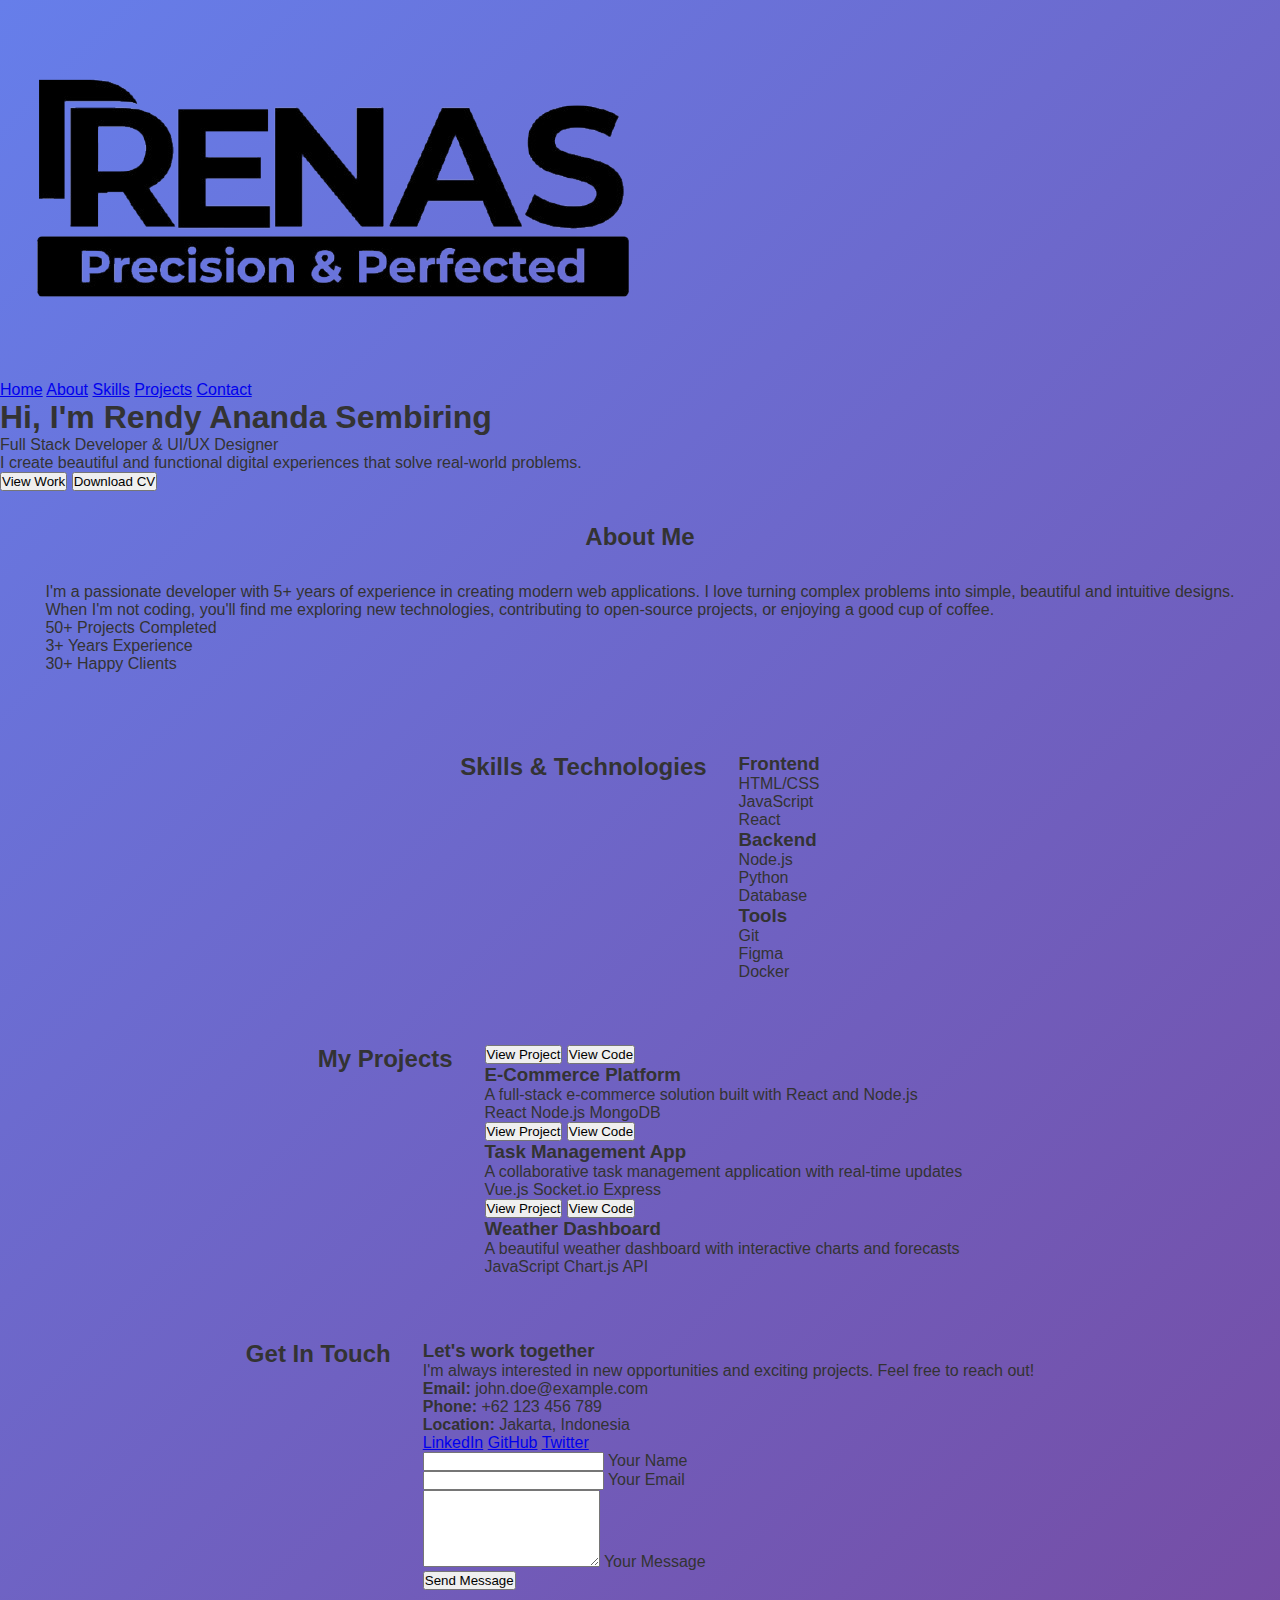
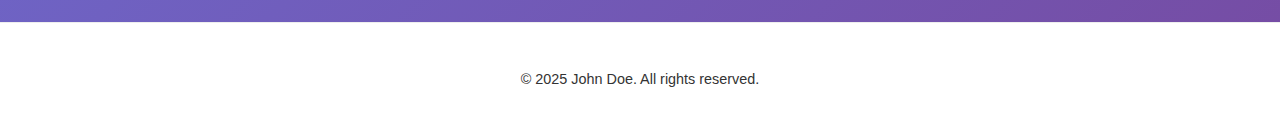
<file: index.html>
<!DOCTYPE html>
<html lang="id">
  <head>
    <meta charset="UTF-8" />
    <meta name="viewport" content="width=device-width, initial-scale=1.0" />
    <title>Portofolio - Rendy</title>
    <link rel="stylesheet" href="style.css" id="styles" />
    <script src="script.js"></script>
  </head>
  <body>
    <nav class="navbar">
      <div class="nav-container">
        <div class="nav-logo">
          <h2>
            <img src="logo.png" alt="RenAS Logo" class="logo" />
          </h2>
        </div>

        <div class="nav-menu" id="nav-menu">
          <a href="#home" class="nav-link">Home</a>
          <a href="#about" class="nav-link">About</a>
          <a href="#skills" class="nav-link">Skills</a>
          <a href="#projects" class="nav-link">Projects</a>
          <a href="#contact" class="nav-link">Contact</a>
        </div>

        <div class="nav-toggle" id="nav-toggle">
          <span></span>
          <span></span>
          <span></span>
        </div>
      </div>
    </nav>

    <!-- Hero Section -->
    <section id="home" class="hero">
      <div class="hero-container">
        <div class="hero-content">
          <h1 class="hero-title">
            Hi, I'm <span class="gradient-text">Rendy Ananda Sembiring</span>
          </h1>
          <p class="hero-subtitle">Full Stack Developer & UI/UX Designer</p>
          <p class="hero-description">
            I create beautiful and functional digital experiences that solve
            real-world problems.
          </p>
          <div class="hero-buttons">
            <button class="btn btn-primary">View Work</button>
            <button class="btn btn-secondary">Download CV</button>
          </div>
        </div>
        <div class="hero-image">
          <div class="floating-card card-1"></div>
          <div class="floating-card card-2"></div>
          <div class="floating-card card-3"></div>
        </div>
      </div>
    </section>

    <!-- About Section -->
    <section id="about" class="about">
      <div class="container">
        <h2 class="section-title">About Me</h2>
        <div class="about-content">
          <div class="about-text">
            <p>
              I'm a passionate developer with 5+ years of experience in creating
              modern web applications. I love turning complex problems into
              simple, beautiful and intuitive designs.
            </p>
            <p>
              When I'm not coding, you'll find me exploring new technologies,
              contributing to open-source projects, or enjoying a good cup of
              coffee.
            </p>
            <div class="about-stats">
              <div class="stat">
                <span class="stat-number">50+</span>
                <span class="stat-label">Projects Completed</span>
              </div>
              <div class="stat">
                <span class="stat-number">3+</span>
                <span class="stat-label">Years Experience</span>
              </div>
              <div class="stat">
                <span class="stat-number">30+</span>
                <span class="stat-label">Happy Clients</span>
              </div>
            </div>
          </div>
          <div class="about-image">
            <div class="profile-image"></div>
          </div>
        </div>
      </div>
    </section>

    <!-- Skills Section -->
    <section id="skills" class="skills">
      <div class="container">
        <h2 class="section-title">Skills & Technologies</h2>
        <div class="skills-grid">
          <div class="skill-category">
            <h3>Frontend</h3>
            <div class="skill-items">
              <div class="skill-item">
                <span class="skill-name">HTML/CSS</span>
                <div class="skill-bar">
                  <div class="skill-progress" data-width="95%"></div>
                </div>
              </div>
              <div class="skill-item">
                <span class="skill-name">JavaScript</span>
                <div class="skill-bar">
                  <div class="skill-progress" data-width="90%"></div>
                </div>
              </div>
              <div class="skill-item">
                <span class="skill-name">React</span>
                <div class="skill-bar">
                  <div class="skill-progress" data-width="85%"></div>
                </div>
              </div>
            </div>
          </div>
          <div class="skill-category">
            <h3>Backend</h3>
            <div class="skill-items">
              <div class="skill-item">
                <span class="skill-name">Node.js</span>
                <div class="skill-bar">
                  <div class="skill-progress" data-width="88%"></div>
                </div>
              </div>
              <div class="skill-item">
                <span class="skill-name">Python</span>
                <div class="skill-bar">
                  <div class="skill-progress" data-width="80%"></div>
                </div>
              </div>
              <div class="skill-item">
                <span class="skill-name">Database</span>
                <div class="skill-bar">
                  <div class="skill-progress" data-width="82%"></div>
                </div>
              </div>
            </div>
          </div>
          <div class="skill-category">
            <h3>Tools</h3>
            <div class="skill-items">
              <div class="skill-item">
                <span class="skill-name">Git</span>
                <div class="skill-bar">
                  <div class="skill-progress" data-width="92%"></div>
                </div>
              </div>
              <div class="skill-item">
                <span class="skill-name">Figma</span>
                <div class="skill-bar">
                  <div class="skill-progress" data-width="85%"></div>
                </div>
              </div>
              <div class="skill-item">
                <span class="skill-name">Docker</span>
                <div class="skill-bar">
                  <div class="skill-progress" data-width="78%"></div>
                </div>
              </div>
            </div>
          </div>
        </div>
      </div>
    </section>

    <!-- Projects Section -->
    <section id="projects" class="projects">
      <div class="container">
        <h2 class="section-title">My Projects</h2>
        <div class="projects-grid">
          <div class="project-card">
            <div class="project-image">
              <div class="project-overlay">
                <button class="btn btn-small">View Project</button>
                <button class="btn btn-small btn-outline">View Code</button>
              </div>
            </div>
            <div class="project-content">
              <h3>E-Commerce Platform</h3>
              <p>
                A full-stack e-commerce solution built with React and Node.js
              </p>
              <div class="project-tags">
                <span class="tag">React</span>
                <span class="tag">Node.js</span>
                <span class="tag">MongoDB</span>
              </div>
            </div>
          </div>
          <div class="project-card">
            <div class="project-image">
              <div class="project-overlay">
                <button class="btn btn-small">View Project</button>
                <button class="btn btn-small btn-outline">View Code</button>
              </div>
            </div>
            <div class="project-content">
              <h3>Task Management App</h3>
              <p>
                A collaborative task management application with real-time
                updates
              </p>
              <div class="project-tags">
                <span class="tag">Vue.js</span>
                <span class="tag">Socket.io</span>
                <span class="tag">Express</span>
              </div>
            </div>
          </div>
          <div class="project-card">
            <div class="project-image">
              <div class="project-overlay">
                <button class="btn btn-small">View Project</button>
                <button class="btn btn-small btn-outline">View Code</button>
              </div>
            </div>
            <div class="project-content">
              <h3>Weather Dashboard</h3>
              <p>
                A beautiful weather dashboard with interactive charts and
                forecasts
              </p>
              <div class="project-tags">
                <span class="tag">JavaScript</span>
                <span class="tag">Chart.js</span>
                <span class="tag">API</span>
              </div>
            </div>
          </div>
        </div>
      </div>
    </section>

    <!-- Contact Section -->
    <section id="contact" class="contact">
      <div class="container">
        <h2 class="section-title">Get In Touch</h2>
        <div class="contact-content">
          <div class="contact-info">
            <h3>Let's work together</h3>
            <p>
              I'm always interested in new opportunities and exciting projects.
              Feel free to reach out!
            </p>
            <div class="contact-methods">
              <div class="contact-method">
                <strong>Email:</strong> john.doe@example.com
              </div>
              <div class="contact-method">
                <strong>Phone:</strong> +62 123 456 789
              </div>
              <div class="contact-method">
                <strong>Location:</strong> Jakarta, Indonesia
              </div>
            </div>
            <div class="social-links">
              <a href="#" class="social-link">LinkedIn</a>
              <a href="#" class="social-link">GitHub</a>
              <a href="#" class="social-link">Twitter</a>
            </div>
          </div>
          <form class="contact-form">
            <div class="form-group">
              <input type="text" id="name" required />
              <label for="name">Your Name</label>
            </div>
            <div class="form-group">
              <input type="email" id="email" required />
              <label for="email">Your Email</label>
            </div>
            <div class="form-group">
              <textarea id="message" rows="5" required></textarea>
              <label for="message">Your Message</label>
            </div>
            <button type="submit" class="btn btn-primary">Send Message</button>
          </form>
        </div>
      </div>
    </section>

    <!-- Footer -->
    <footer class="footer">
      <div class="container">
        <p>&copy; 2025 John Doe. All rights reserved.</p>
      </div>
    </footer>
  </body>
</html>
</file>
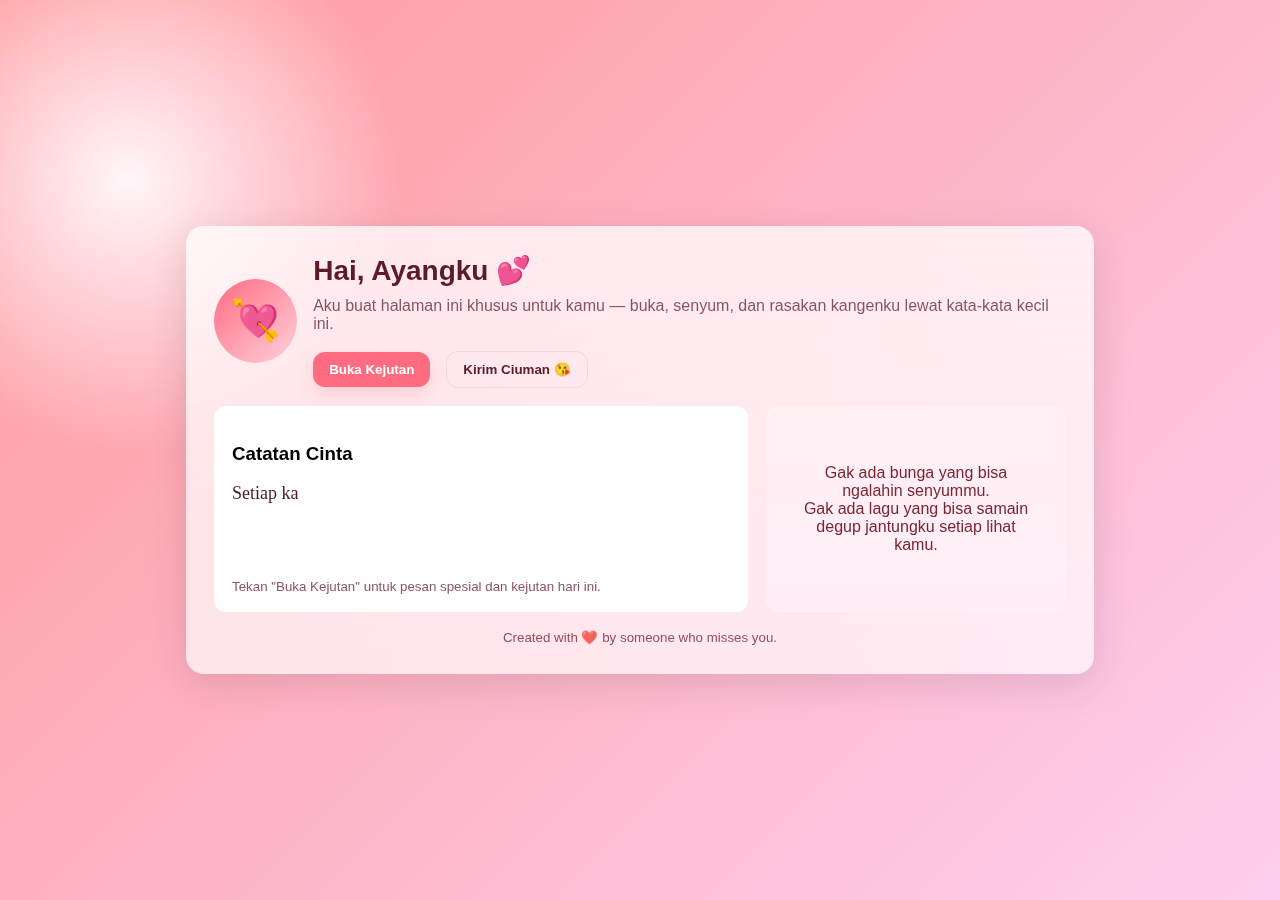
<file: akun.html>
<!DOCTYPE html>
<html lang="id">
  <head>
    <meta charset="utf-8" />
    <meta name="viewport" content="width=device-width,initial-scale=1" />
    <title>Untuk Ayang 💖</title>
    <style>
      :root {
        --bg1: #ff9a9e;
        --bg2: #fecfef;
        --card: #ffffffee;
        --accent: #ff6b81;
        --glass: rgba(255, 255, 255, 0.12);
        --soft: rgba(255, 255, 255, 0.6);
      }
      * {
        box-sizing: border-box;
        font-family: "Helvetica Neue", Arial, sans-serif;
      }
      html,
      body {
        height: 100%;
        margin: 0;
      }
      body {
        background: radial-gradient(
            circle at 10% 20%,
            #fff6f9 0%,
            transparent 20%
          ),
          linear-gradient(135deg, var(--bg1), var(--bg2));
        overflow: hidden;
        display: flex;
        align-items: center;
        justify-content: center;
        padding: 24px;
      }
      .scene {
        width: 100%;
        max-width: 980px;
        position: relative;
        padding: 36px;
        border-radius: 20px;
        backdrop-filter: blur(6px);
      }
      .card {
        background: linear-gradient(
          180deg,
          rgba(255, 255, 255, 0.75),
          rgba(255, 255, 255, 0.66)
        );
        border-radius: 18px;
        padding: 28px;
        box-shadow: 0 10px 40px rgba(0, 0, 0, 0.12);
        position: relative;
        overflow: hidden;
      }
      header {
        display: flex;
        gap: 16px;
        align-items: center;
      }
      .avatar {
        width: 84px;
        height: 84px;
        border-radius: 50%;
        background: linear-gradient(135deg, var(--accent), #ffd1dc);
        display: flex;
        align-items: center;
        justify-content: center;
        font-size: 40px;
      }
      h1 {
        margin: 0;
        font-size: 28px;
        color: #5b1b2b;
      }
      p.lead {
        margin: 10px 0 18px;
        color: #5b1b2bbb;
      }

      .love-row {
        display: flex;
        gap: 16px;
        align-items: center;
      }
      .btn {
        padding: 10px 16px;
        border-radius: 12px;
        border: 0;
        cursor: pointer;
        font-weight: 600;
      }
      .btn-primary {
        background: var(--accent);
        color: white;
        box-shadow: 0 8px 18px rgba(255, 107, 129, 0.18);
      }
      .btn-ghost {
        background: transparent;
        border: 1px solid rgba(91, 27, 43, 0.08);
        color: #5b1b2b;
      }

      .notes {
        display: grid;
        grid-template-columns: 1fr 300px;
        gap: 18px;
      }
      .note {
        background: var(--card);
        padding: 18px;
        border-radius: 12px;
        min-height: 140px;
      }
      .flowers {
        border-radius: 12px;
        overflow: hidden;
        display: flex;
        align-items: center;
        justify-content: center;
        background: linear-gradient(180deg, #fff0f4, #ffeef7);
      }
      .flowers p {
        padding: 18px;
        text-align: center;
        color: #7a2634;
      }

      footer {
        margin-top: 16px;
        text-align: center;
        color: #7a2634cc;
      }

      /* floating hearts */
      .hearts {
        position: fixed;
        inset: 0;
        pointer-events: none;
      }
      .heart {
        position: absolute;
        font-size: 18px;
        opacity: 0.95;
        transform: translateY(0);
        animation: rise 6s linear infinite;
      }
      @keyframes rise {
        0% {
          transform: translateY(120vh) scale(0.6);
          opacity: 0;
        }
        10% {
          opacity: 1;
        }
        100% {
          transform: translateY(-40vh) scale(1.1);
          opacity: 0;
        }
      }

      /* modal */
      .modal {
        position: fixed;
        inset: 0;
        display: flex;
        align-items: center;
        justify-content: center;
        background: rgba(11, 8, 15, 0.45);
        opacity: 0;
        pointer-events: none;
        transition: all 0.28s;
      }
      .modal.open {
        opacity: 1;
        pointer-events: auto;
      }
      .modal-card {
        width: 92%;
        max-width: 720px;
        background: linear-gradient(180deg, #ffffff, #fff6f8);
        padding: 26px;
        border-radius: 16px;
        box-shadow: 0 18px 50px rgba(0, 0, 0, 0.28);
        transform: translateY(20px);
      }
      .close {
        position: absolute;
        right: 14px;
        top: 12px;
        border: 0;
        background: none;
        font-size: 20px;
        cursor: pointer;
      }

      /* typewriter */
      .typewriter {
        font-family: Georgia, "Times New Roman", serif;
        font-size: 18px;
        color: #4a1a27;
        min-height: 84px;
      }
      .sparkle {
        display: inline-block;
        animation: twinkle 1.6s infinite;
      }
      @keyframes twinkle {
        0% {
          opacity: 0;
        }
        50% {
          opacity: 1;
        }
        100% {
          opacity: 0;
        }
      }

      /* responsive */
      @media (max-width: 800px) {
        .notes {
          grid-template-columns: 1fr;
        }
        .avatar {
          width: 64px;
          height: 64px;
          font-size: 32px;
        }
      }
    </style>
  </head>
  <body>
    <div class="scene">
      <div class="card">
        <header>
          <div class="avatar">💘</div>
          <div>
            <h1>Hai, Ayangku 💕</h1>
            <p class="lead">
              Aku buat halaman ini khusus untuk kamu — buka, senyum, dan rasakan
              kangenku lewat kata-kata kecil ini.
            </p>
            <div class="love-row">
              <button class="btn btn-primary" id="openSurprise">
                Buka Kejutan
              </button>
              <button class="btn btn-ghost" id="kirimCium">
                Kirim Ciuman 😘
              </button>
            </div>
          </div>
        </header>

        <main style="margin-top: 18px">
          <div class="notes">
            <div class="note">
              <h3>Catatan Cinta</h3>
              <div class="typewriter" id="typewriter"></div>
              <small style="display: block; margin-top: 12px; color: #6b2a36cc"
                >Tekan "Buka Kejutan" untuk pesan spesial dan kejutan hari
                ini.</small
              >
            </div>
            <div class="note flowers">
              <p>
                Gak ada bunga yang bisa ngalahin senyummu.<br />
                Gak ada lagu yang bisa samain degup jantungku setiap lihat kamu.
              </p>
            </div>
          </div>
        </main>

        <footer>
          <small>Created with ❤️ by someone who misses you.</small>
        </footer>
      </div>
    </div>

    <!-- floating hearts layer -->
    <div class="hearts" id="hearts"></div>

    <!-- modal surprise -->
    <div class="modal" id="modal">
      <div class="modal-card">
        <button class="close" id="closeModal">✕</button>
        <h2>Untuk Ayangku</h2>
        <p style="margin-top: 8px; color: #5b1b2b">
          Aku cuma mau bilang: terima kasih sudah ada. Kamu pelangi di
          hari-hariku. Semoga hari ini kamu ketemu hal kecil yang bikin bahagia.
        </p>
        <div
          style="
            margin-top: 14px;
            display: flex;
            gap: 12px;
            align-items: center;
          "
        >
          <div style="flex: 1">
            <p style="margin: 0"><strong>Pilih kejutan:</strong></p>
            <select
              id="surpriseSelect"
              style="
                width: 100%;
                padding: 8px;
                border-radius: 8px;
                margin-top: 8px;
                border: 1px solid #ffd6e0;
              "
            >
              <option value="message">Pesan Romantis</option>
              <option value="quote">Quote Cinta</option>
              <option value="image">Foto Kenangan (ganti sendiri)</option>
            </select>
          </div>
          <div style="width: 140px; text-align: right">
            <button class="btn btn-primary" id="showBtn">Tampilkan</button>
          </div>
        </div>
        <div
          id="surpriseArea"
          style="
            margin-top: 16px;
            padding: 12px;
            border-radius: 10px;
            background: linear-gradient(180deg, #fff, #fff8fb);
            min-height: 80px;
          "
        ></div>
      </div>
    </div>

    <script>
      // typewriter text
      const lines = [
        "Setiap kali aku mikirin kamu, senyummu jadi alasan aku bersyukur.",
        "Kamu itu rumah yang selalu pengen ku pulang—meskipun lagi di luar hujan badai.",
        "Makasih udah sabar sama semua kekonyolanku. Kamu luar biasa.",
      ];
      const tw = document.getElementById("typewriter");
      let li = 0,
        ch = 0,
        forward = true;
      function typeLoop() {
        const text = lines[li];
        if (forward) {
          ch++;
          tw.textContent = text.slice(0, ch);
          if (ch === text.length) {
            forward = false;
            setTimeout(typeLoop, 1800);
            return;
          }
        } else {
          ch--;
          tw.textContent = text.slice(0, ch);
          if (ch === 0) {
            forward = true;
            li = (li + 1) % lines.length;
          }
        }
        setTimeout(typeLoop, 80);
      }
      typeLoop();

      // floating hearts generator
      const hearts = document.getElementById("hearts");
      function spawnHeart() {
        const h = document.createElement("div");
        h.className = "heart";
        h.style.left = Math.random() * 100 + "vw";
        h.style.fontSize = 12 + Math.random() * 36 + "px";
        h.style.animationDuration = 4 + Math.random() * 4 + "s";
        h.style.transform = "translateY(120vh)";
        h.textContent = "💖";
        hearts.appendChild(h);
        setTimeout(() => h.remove(), 9000);
      }
      // spawn some initially and periodically
      for (let i = 0; i < 8; i++) setTimeout(spawnHeart, i * 350);
      setInterval(spawnHeart, 900);

      // modal logic
      const modal = document.getElementById("modal");
      document.getElementById("openSurprise").addEventListener("click", () => {
        modal.classList.add("open");
        // small extra heart burst
        for (let i = 0; i < 12; i++) setTimeout(spawnHeart, i * 60);
      });
      document
        .getElementById("closeModal")
        .addEventListener("click", () => modal.classList.remove("open"));

      // surprise selector
      document.getElementById("showBtn").addEventListener("click", () => {
        const sel = document.getElementById("surpriseSelect").value;
        const area = document.getElementById("surpriseArea");
        area.innerHTML = "";
        if (sel === "message") {
          const m = document.createElement("p");
          m.textContent =
            "Kejutan: Aku kangen kamu. Nanti malem kita makan bareng ya? Aku yang traktir ❤️";
          area.appendChild(m);
        } else if (sel === "quote") {
          const q = document.createElement("blockquote");
          q.style.margin = "0";
          q.style.fontStyle = "italic";
          q.textContent =
            '"Cinta sejati bukan tentang berapa lama kamu kenal seseorang, tapi tentang siapa yang membuat hidupmu berarti."';
          area.appendChild(q);
        } else if (sel === "image") {
          const info = document.createElement("div");
          info.innerHTML =
            '<p style="margin:0 0 8px 0">Ganti gambar kenanganmu di sini: <br><small>upload file lokal atau ganti src di kode &lt;img id="memImg" src=""&gt;</small></p>';
          const img = document.createElement("img");
          img.id = "memImg";
          img.alt = "Foto Kenangan";
          img.style.maxWidth = "100%";
          img.style.borderRadius = "10px";
          img.style.boxShadow = "0 8px 30px rgba(0,0,0,0.12)";
          area.appendChild(info);
          area.appendChild(img);

          // allow drop/upload
          const input = document.createElement("input");
          input.type = "file";
          input.accept = "image/*";
          input.style.marginTop = "8px";
          input.addEventListener("change", (ev) => {
            const file = ev.target.files[0];
            if (!file) return;
            const url = URL.createObjectURL(file);
            img.src = url;
          });
          area.appendChild(input);
        }
      });

      // 'kirim cium' button: small animation + sound via WebAudio
      document.getElementById("kirimCium").addEventListener("click", () => {
        // visual pulse
        const btn = document.getElementById("kirimCium");
        btn.animate(
          [
            { transform: "scale(1)" },
            { transform: "scale(1.12)" },
            { transform: "scale(1)" },
          ],
          { duration: 420 }
        );
        // simple beep chord
        try {
          const ctx = new (window.AudioContext || window.webkitAudioContext)();
          const o1 = ctx.createOscillator();
          const o2 = ctx.createOscillator();
          const g = ctx.createGain();
          o1.type = "sine";
          o2.type = "sine";
          o1.frequency.value = 880;
          o2.frequency.value = 660;
          g.gain.value = 0.03;
          o1.connect(g);
          o2.connect(g);
          g.connect(ctx.destination);
          o1.start();
          o2.start();
          setTimeout(() => {
            o1.stop();
            o2.stop();
            ctx.close();
          }, 250);
        } catch (e) {
          /* ignore audio errors on some browsers */
        }
        // extra heart
        for (let i = 0; i < 6; i++) setTimeout(spawnHeart, i * 80);
      });
    </script>
  </body>
</html>
</file>
<file: style.css>
/* Reset */
* {
  margin: 0;
  padding: 0;
  box-sizing: border-box;
  font-family: "Segoe UI", Tahoma, Geneva, Verdana, sans-serif;
}

/* Body */
body {
  background: linear-gradient(135deg, #667eea, #764ba2);
  color: #333;
  min-height: 100vh;
  display: flex;
  flex-direction: column;
}

/* Header */
.header {
  text-align: center;
  padding: 2rem 1rem;
  color: #fff;
}

/* Container */
.container {
  flex: 1;
  display: flex;
  justify-content: center;
  align-items: flex-start;
  gap: 2rem;
  flex-wrap: wrap;
  padding: 2rem;
}

/* Card */
.card {
  background: #fff;
  padding: 2rem;
  border-radius: 1rem;
  box-shadow: 0 8px 20px rgba(0, 0, 0, 0.15);
  width: 100%;
  max-width: 350px;
  text-align: center;
  animation: fadeIn 0.8s ease-in-out;
}

/* Animasi */
@keyframes fadeIn {
  from {
    opacity: 0;
    transform: translateY(20px);
  }
  to {
    opacity: 1;
    transform: translateY(0);
  }
}

/* Profile Card */
.profile-img {
  width: 120px;
  height: 120px;
  border-radius: 50%;
  object-fit: cover;
  margin-bottom: 1rem;
  border: 4px solid #667eea;
}

.biodata-list {
  list-style: none;
  text-align: left;
  margin-top: 1rem;
}

.biodata-list li {
  padding: 0.5rem 0;
  border-bottom: 1px solid #eee;
}

.skills {
  list-style: none;
  margin-top: 1rem;
  text-align: left;
}

.skills li {
  padding: 0.4rem 0;
}

/* Footer */
.footer {
  text-align: center;
  padding: 1rem;
  background: #fff;
  font-size: 0.9rem;
  border-top: 1px solid #eee;
}
</file>
